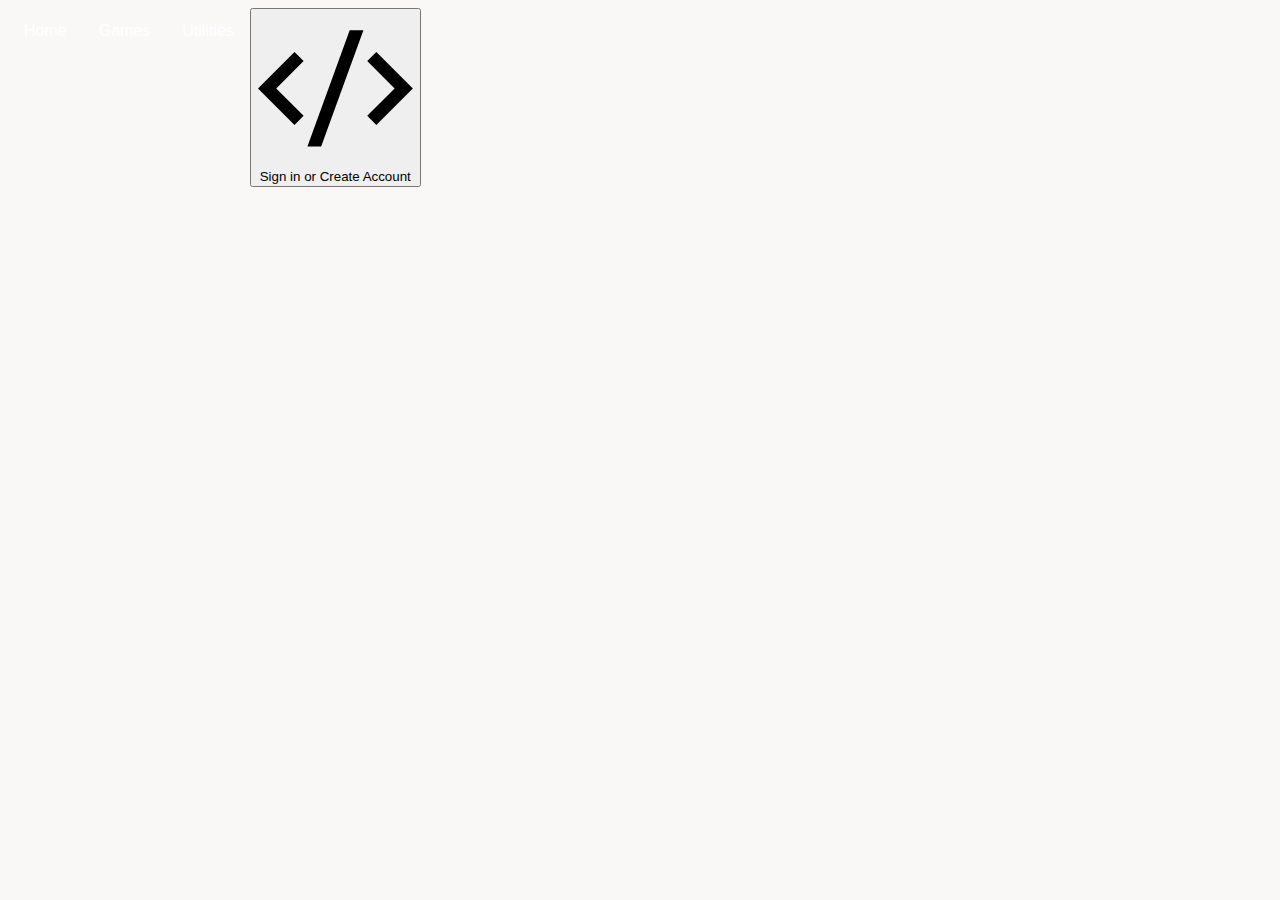
<file: main.html>
<!DOCTYPE html>
<html lang="en">
  <head>
    <meta charset="UTF-8" />
    <meta name="viewport" content="width=device-width, initial-scale=1.0" />
    <link rel="stylesheet" href="home.css"/>
    <title>Optimal</title>
  </head>

  <body>
    <div class="navbar">
      <a href="#home">Home</a>
      <a href="#news">Games</a>
      <button class="cssbuttons-io" href="form.html">
        <span
          ><svg viewBox="0 0 24 24" xmlns="http://www.w3.org/2000/svg">
            <path d="M0 0h24v24H0z" fill="none"></path>
            <path
              d="M24 12l-5.657 5.657-1.414-1.414L21.172 12l-4.243-4.243 1.414-1.414L24 12zM2.828 12l4.243 4.243-1.414 1.414L0 12l5.657-5.657L7.07 7.757 2.828 12zm6.96 9H7.66l6.552-18h2.128L9.788 21z"
              fill="currentColor"
            ></path>
          </svg>
          Sign in or Create Account</span
        >
      </button>
      <div class="dropdown">
        <button class="dropbtn">
          Utilities
          <i class="fa fa-caret-down"></i>
        </button>
        <div class="dropdown-content">
          <a href="#">Calculator</a>
          <a href="#">Calendar</a>
          <a href="#">PhotoShop</a>
        </div>
      </div>
    </div>
  </body>
</html>
</file>
<file: home.css>
body {
  font-family: Arial, Helvetica, sans-serif;
  background-color: #faf7f7;
}

.navbar {
  overflow: hidden;
  background-color: #faf7f7;
}

.navbar a {
  float: left;
  font-size: 16px;
  color: white;
  text-align: center;
  padding: 14px 16px;
  text-decoration: none;
}

.dropdown {
  float: left;
  overflow: hidden;
}

.dropdown .dropbtn {
  font-size: 16px;
  border: none;
  outline: none;
  color: white;
  padding: 14px 16px;
  background-color: inherit;
  font-family: inherit;
  margin: 0;
}

.navbar a:hover,
.dropdown:hover .dropbtn {
  background-color: red;
}

.dropdown-content {
  display: none;
  position: absolute;
  background-color: #f9f9f9;
  min-width: 160px;
  box-shadow: 0px 8px 16px 0px rgba(0, 0, 0, 0.2);
  z-index: 1;
}

.dropdown-content a {
  float: none;
  color: black;
  padding: 12px 16px;
  text-decoration: none;
  display: block;
  text-align: left;
}

.dropdown-content a:hover {
  background-color: #ddd;
}

.dropdown:hover .dropdown-content {
  display: block;
}
</file>
